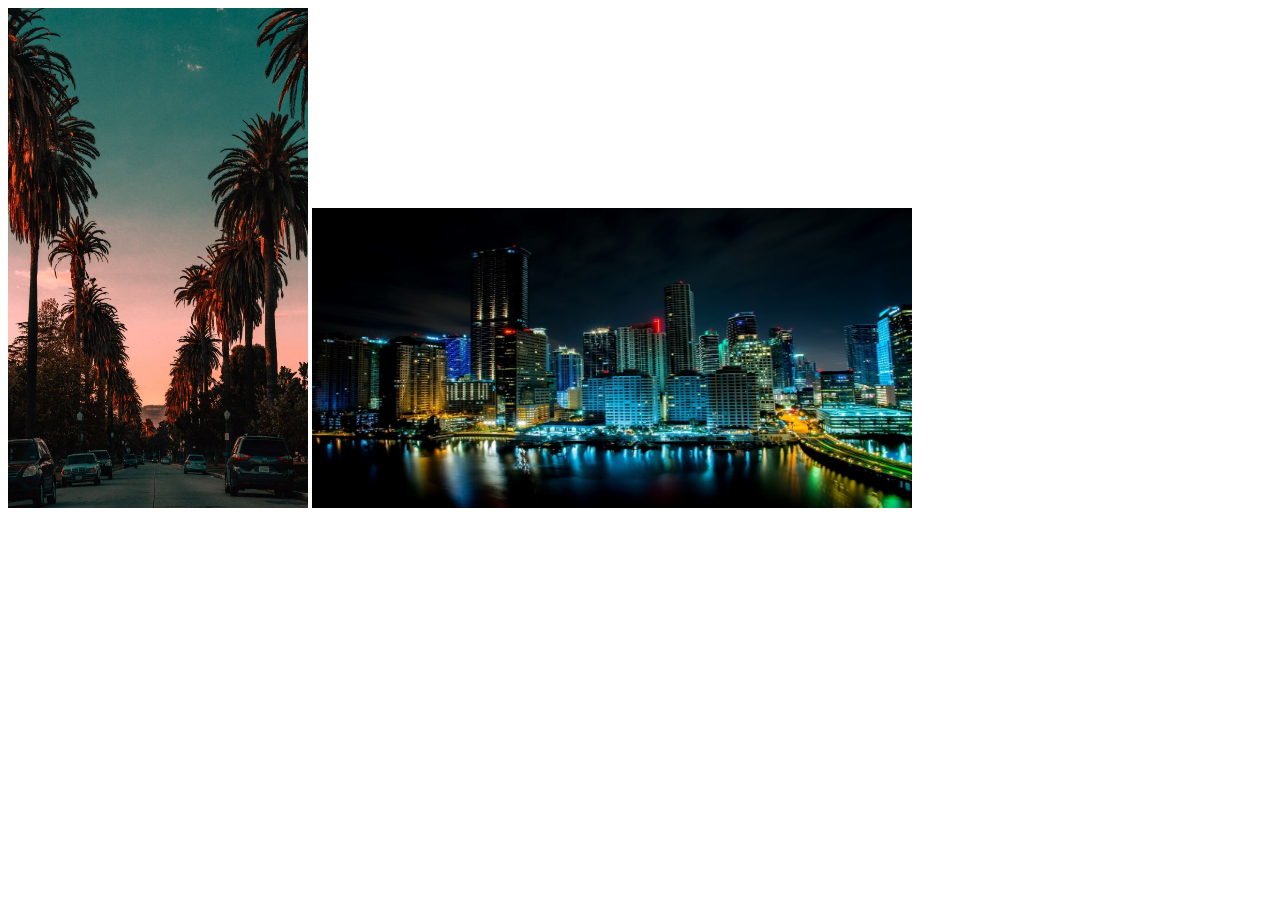
<file: index.html>
<!DOCTYPE><html> <img src="steven-pahel-645g50Mxy8s-unsplash (1) (1).jpg" width="300px" height="500px"> <img src="steele-rutherford-P4tbpnpz61Y-unsplash (1) (1).jpg" alt="Miami night" width="600px" height="300px"></html>
</file>
